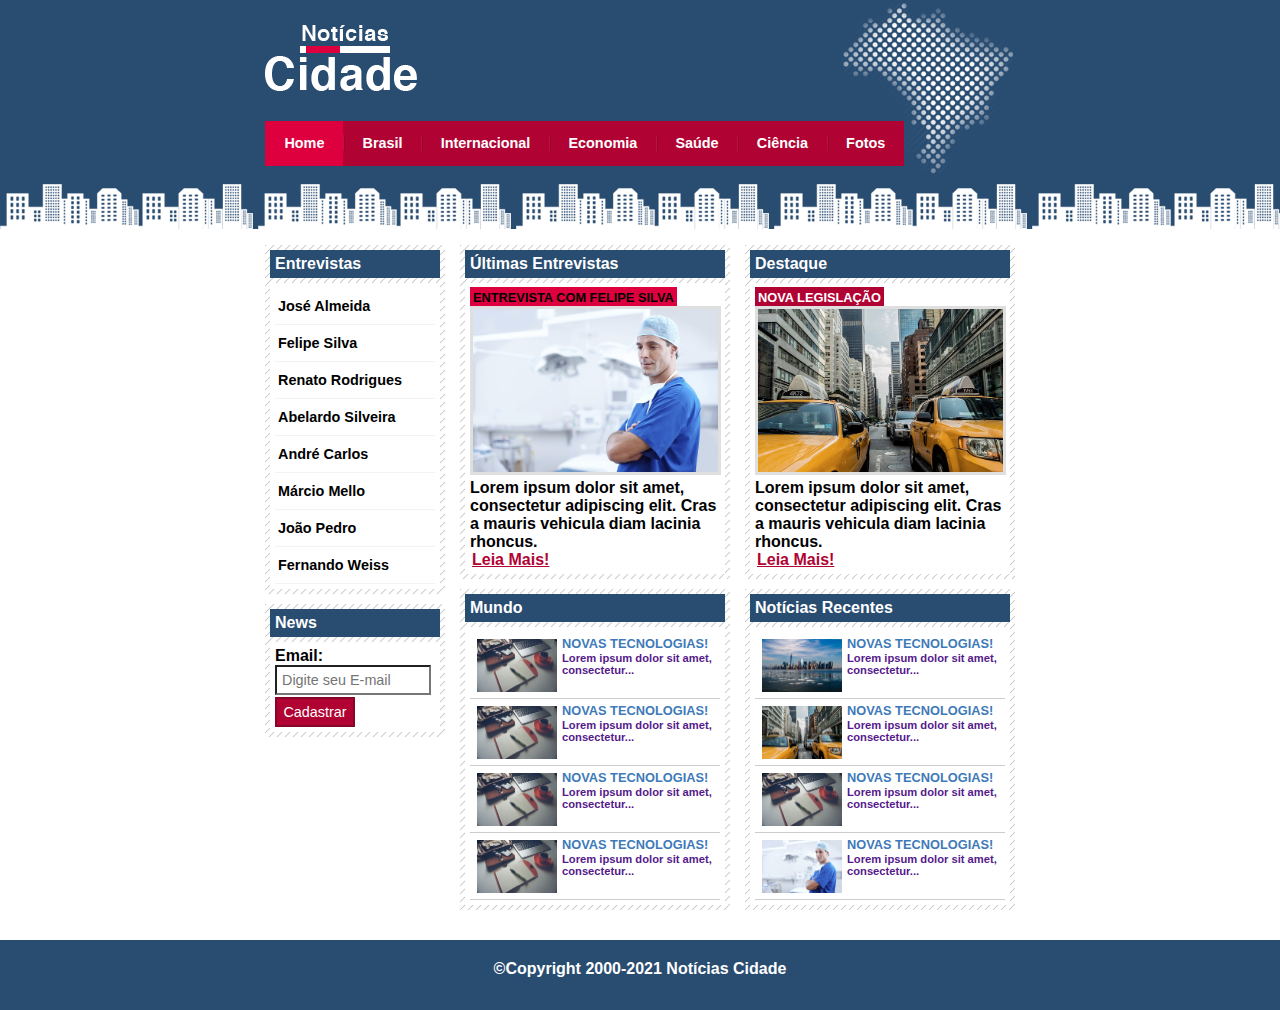
<file: index.html>
<!DOCTYPE html>
<html lang="pt-br">
	<head>
		<title>Notícias Cidade - Seu site de notícias</title>
		<meta charset="utf-8">

		<link rel="stylesheet" type="text/css" href="css/estilo.css">

	</head>

	<body class="home">
		<!-- Inicio do container -->
		<div id="container">
		
		<!-- Inicio do topo -->

			<div id="topo">
				<h1 class="logo">Notícias Cidade</h1>

				<ul id="navegacao">
					<li class="primeiro">
						<a id="home" href="index.html">Home</a>
					</li>

					<li>
						<a id="brasil" href="brasil.html">Brasil</a>
					</li>

					<li>
						<a id="internacional" href="internacional.html">Internacional</a>
					</li>

					<li>
						<a id="economia" href="economia.html">Economia</a>
					</li>

					<li>
						<a id="saude" href="saude.html">Saúde</a>
					</li>

					<li>
						<a id="ciencia" href="ciencia.html">Ciência</a>
					</li>

					<li>
						<a id="fotos" href="fotos.html">Fotos</a>
					</li>

				</ul>


			</div><!-- Fim do topo -->

					<!-- Inicio do conteúdo -->

			<div id="conteudo">

				<div id="primario">

					<div class="caixa entrevista">
						<h2>Últimas Entrevistas</h2>
						<div class="caixa-conteudo">
							<h3>Entrevista com Felipe Silva</h3>
							<img class="imagem-principal" src="imagens/doutor.jpg" width="100%" >
							<p>
								Lorem ipsum dolor sit amet, consectetur adipiscing elit. Cras a mauris vehicula diam lacinia rhoncus.
							</p>
							<a href="entrevista-felipe.html">Leia Mais!</a>

						</div>


						
					</div>

					<div class="caixa">
						<h2>Mundo</h2>
						<div class="caixa-conteudo">
							<ul id="lista-noticias">
								<li>
									<a href="">
										<img src="imagens/tecnologia.jpg" width="80">
										<h3>Novas Tecnologias!</h3>
										<p>
											Lorem ipsum dolor sit amet, consectetur...
										</p>
									</a>
								</li>

								<li>
									<a href="">
										<img src="imagens/tecnologia.jpg" width="80">
										<h3>Novas Tecnologias!</h3>
										<p>
											Lorem ipsum dolor sit amet, consectetur...
										</p>
									</a>
								</li>

								<li>
									<a href="">
										<img src="imagens/tecnologia.jpg" width="80">
										<h3>Novas Tecnologias!</h3>
										<p>
											Lorem ipsum dolor sit amet, consectetur...
										</p>
									</a>
								</li>

								<li>
									<a href="">
										<img src="imagens/tecnologia.jpg" width="80">
										<h3>Novas Tecnologias!</h3>
										<p>
											Lorem ipsum dolor sit amet, consectetur...
										</p>
									</a>
								</li>

							</ul>
							

						</div>
						
					</div>



				</div>
				<div id="secundario">

					<div class="caixa destaque">
						<h2>Destaque</h2>
						<div class="caixa-conteudo">



							<h3>Nova Legislação</h3>
							<img class="imagem-principal" src="imagens/taxi.jpg" width="100%" >
							<p>
								Lorem ipsum dolor sit amet, consectetur adipiscing elit. Cras a mauris vehicula diam lacinia rhoncus.
							</p>
							<a href="">Leia Mais!</a>

						</div>
						
					</div>

					<div class="caixa">
						<h2>Notícias Recentes</h2>
						<div class="caixa-conteudo">

							<ul id="lista-noticias">
								<li>
									<a href="">
										<img src="imagens/cidade.jpg" width="80">
										<h3>Novas Tecnologias!</h3>
										<p>
											Lorem ipsum dolor sit amet, consectetur...
										</p>
									</a>
								</li>

								<li>
									<a href="">
										<img src="imagens/taxi.jpg" width="80">
										<h3>Novas Tecnologias!</h3>
										<p>
											Lorem ipsum dolor sit amet, consectetur...
										</p>
									</a>
								</li>

								<li>
									<a href="">
										<img src="imagens/tecnologia.jpg" width="80">
										<h3>Novas Tecnologias!</h3>
										<p>
											Lorem ipsum dolor sit amet, consectetur...
										</p>
									</a>
								</li>

								<li>
									<a href="">
										<img src="imagens/doutor.jpg" width="80">
										<h3>Novas Tecnologias!</h3>
										<p>
											Lorem ipsum dolor sit amet, consectetur...
										</p>
									</a>
								</li>

							</ul>
							

						</div>
						
					</div>

				</div>

				<!-- começo navegação lateral -->
				<div id="lateral">
					
					<div class="caixa">
						<h2>Entrevistas</h2>
						<div class="caixa-conteudo">
							<ul>
								<li><a href="">José Almeida</a></li>
								<li><a href="entrevista-felipe.html">Felipe Silva</a></li>
								<li><a href="">Renato Rodrigues</a></li>
								<li><a href="">Abelardo Silveira</a></li>
								<li><a href="">André Carlos</a></li>
								<li><a href="">Márcio Mello</a></li>
								<li><a href="">João Pedro</a></li>
								<li><a href="">Fernando Weiss</a></li>

							</ul>
							
						</div>
						
					</div>

					<div class="caixa">
						<h2>News</h2>
						<div class="caixa-conteudo">
							<form>
								<div>
									<label for="email">Email:</label>
									<input type="text" name="email" id="email" placeholder="Digite seu E-mail">
				
								</div>

								<div>
									<input class="submit" type="submit" value="Cadastrar">
								</div>

							</form>
							
						</div>
						
					</div>


				</div><!-- Fim navegação lateral -->

				
			</div><!-- Fim do conteúdo -->


		</div><!-- Fim do container -->

		<div id="container-rodape" style="clear: both;">
				<div id="rodape">
					&copy;Copyright 2000-2021 Notícias Cidade
				</div>
			</div>


	</body>
</html>
</file>
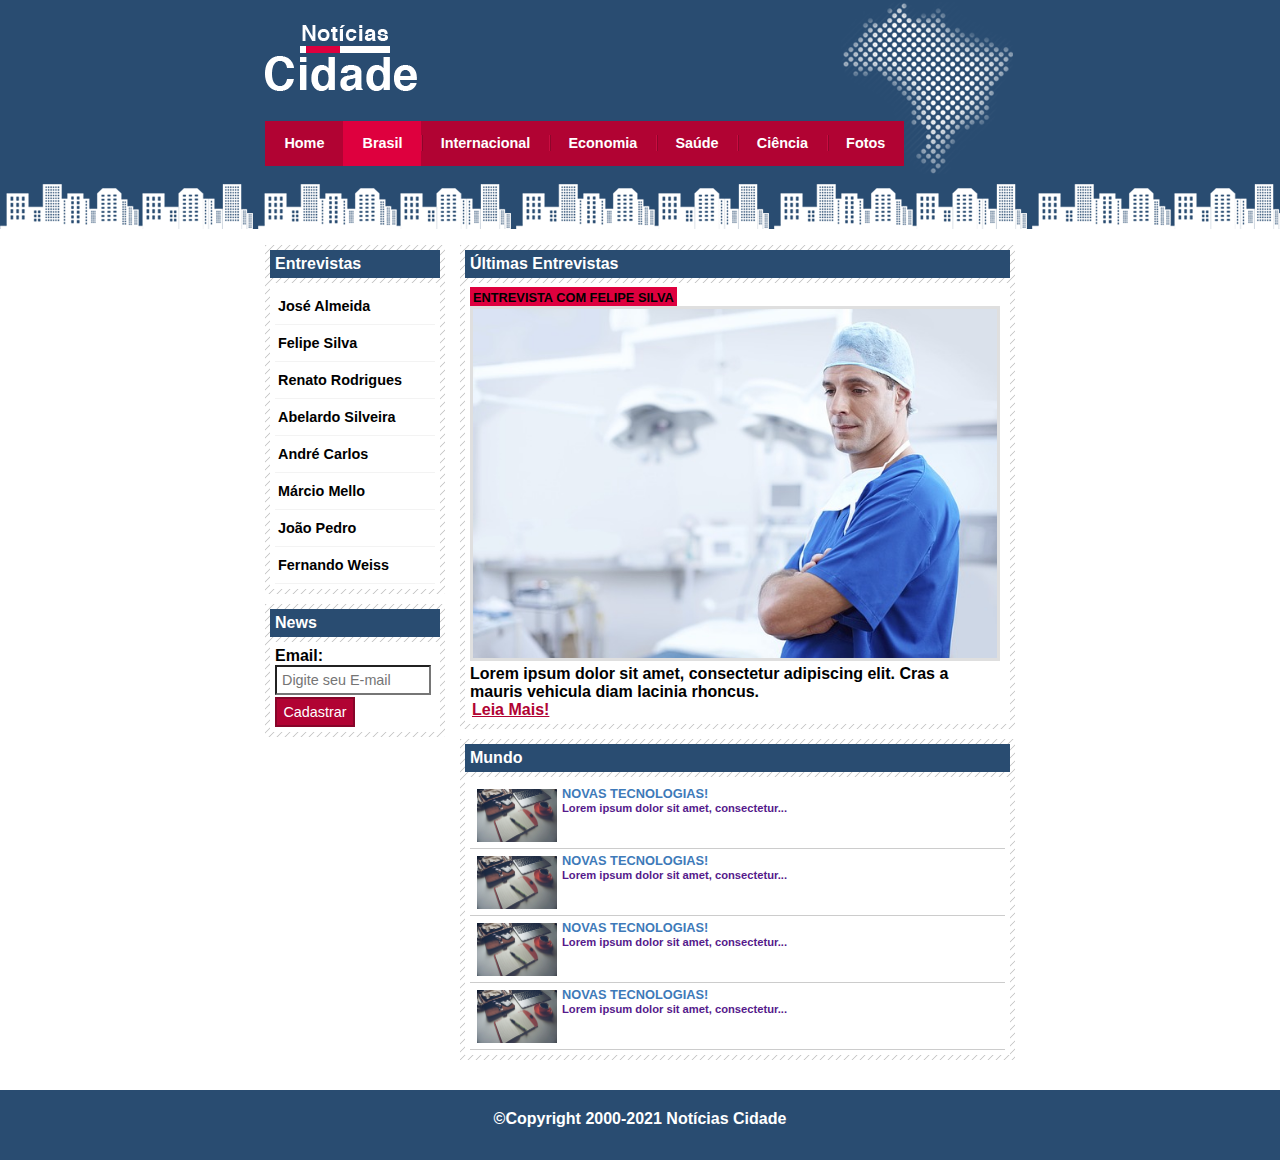
<file: brasil.html>
<!DOCTYPE html>
<html lang="pt-br">
	<head>
		<title>Notícias Cidade - Seu site de notícias</title>
		<meta charset="utf-8">

		<link rel="stylesheet" type="text/css" href="css/estilo.css">

	</head>

	<body id="duas-colunas" class="brasil">
		<!-- Inicio do container -->
		<div id="container">
		
		<!-- Inicio do topo -->

			<div id="topo">
				<h1 class="logo">Notícias Cidade</h1>

				<ul id="navegacao">
					<li class="primeiro">
						<a id="home" href="index.html">Home</a>
					</li>

					<li>
						<a id="brasil" href="brasil.html">Brasil</a>
					</li>

					<li>
						<a id="internacional" href="internacional.html">Internacional</a>
					</li>

					<li>
						<a id="economia" href="economia.html">Economia</a>
					</li>

					<li>
						<a id="saude" href="saude.html">Saúde</a>
					</li>

					<li>
						<a id="ciencia" href="ciencia.html">Ciência</a>
					</li>

					<li>
						<a id="fotos" href="fotos.html">Fotos</a>
					</li>

				</ul>


			</div><!-- Fim do topo -->

					<!-- Inicio do conteúdo -->

			<div id="conteudo">

				<div id="primario">

					<div class="caixa entrevista">
						<h2>Últimas Entrevistas</h2>
						<div class="caixa-conteudo">
							<h3>Entrevista com Felipe Silva</h3>
							<img class="imagem-principal" src="imagens/doutor.jpg" width="100%" >
							<p>
								Lorem ipsum dolor sit amet, consectetur adipiscing elit. Cras a mauris vehicula diam lacinia rhoncus.
							</p>
							<a href="entrevista-felipe.html">Leia Mais!</a>

						</div>


						
					</div>

					<div class="caixa">
						<h2>Mundo</h2>
						<div class="caixa-conteudo">
							<ul id="lista-noticias">
								<li>
									<a href="">
										<img src="imagens/tecnologia.jpg" width="80">
										<h3>Novas Tecnologias!</h3>
										<p>
											Lorem ipsum dolor sit amet, consectetur...
										</p>
									</a>
								</li>

								<li>
									<a href="">
										<img src="imagens/tecnologia.jpg" width="80">
										<h3>Novas Tecnologias!</h3>
										<p>
											Lorem ipsum dolor sit amet, consectetur...
										</p>
									</a>
								</li>

								<li>
									<a href="">
										<img src="imagens/tecnologia.jpg" width="80">
										<h3>Novas Tecnologias!</h3>
										<p>
											Lorem ipsum dolor sit amet, consectetur...
										</p>
									</a>
								</li>

								<li>
									<a href="">
										<img src="imagens/tecnologia.jpg" width="80">
										<h3>Novas Tecnologias!</h3>
										<p>
											Lorem ipsum dolor sit amet, consectetur...
										</p>
									</a>
								</li>

							</ul>
							

						</div>
						
					</div>



				</div>
				

				<!-- começo navegação lateral -->
				<div id="lateral">
					
					<div class="caixa">
						<h2>Entrevistas</h2>
						<div class="caixa-conteudo">
							<ul>
								<li><a href="">José Almeida</a></li>
								<li><a href="entrevista-felipe.html">Felipe Silva</a></li>
								<li><a href="">Renato Rodrigues</a></li>
								<li><a href="">Abelardo Silveira</a></li>
								<li><a href="">André Carlos</a></li>
								<li><a href="">Márcio Mello</a></li>
								<li><a href="">João Pedro</a></li>
								<li><a href="">Fernando Weiss</a></li>

							</ul>
							
						</div>
						
					</div>

					<div class="caixa">
						<h2>News</h2>
						<div class="caixa-conteudo">
							<form>
								<div>
									<label for="email">Email:</label>
									<input type="text" name="email" id="email" placeholder="Digite seu E-mail">
				
								</div>

								<div>
									<input class="submit" type="submit" value="Cadastrar">
								</div>

							</form>
							
						</div>
						
					</div>


				</div><!-- Fim navegação lateral -->

				
			</div><!-- Fim do conteúdo -->


		</div><!-- Fim do container -->

		<div id="container-rodape" style="clear: both;">
				<div id="rodape">
					&copy;Copyright 2000-2021 Notícias Cidade
				</div>
			</div>


	</body>
</html>
</file>
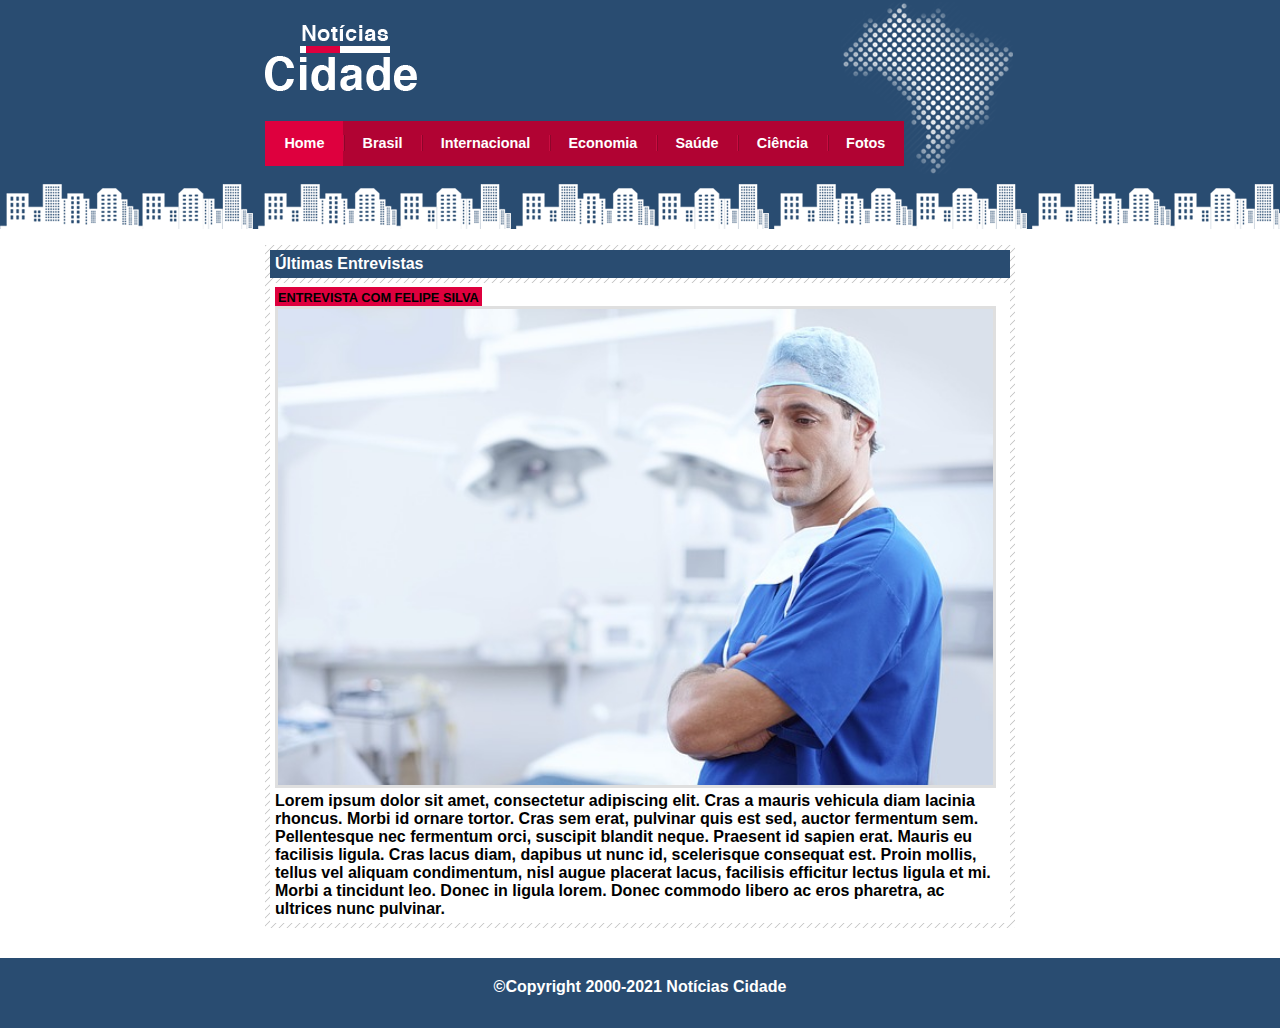
<file: entrevista-felipe.html>
<!DOCTYPE html>
<html lang="pt-br">
	<head>
		<title>Notícias Cidade - Seu site de notícias</title>
		<meta charset="utf-8">

		<link rel="stylesheet" type="text/css" href="css/estilo.css">

	</head>

	<body id="uma-coluna" class="home">
		<!-- Inicio do container -->
		<div id="container">
		
		<!-- Inicio do topo -->

			<div id="topo">
				<h1 class="logo">Notícias Cidade</h1>

				<ul id="navegacao">
					<li class="primeiro">
						<a id="home" href="index.html">Home</a>
					</li>

					<li>
						<a id="brasil" href="brasil.html">Brasil</a>
					</li>

					<li>
						<a id="internacional" href="internacional.html">Internacional</a>
					</li>

					<li>
						<a id="economia" href="economia.html">Economia</a>
					</li>

					<li>
						<a id="saude" href="saude.html">Saúde</a>
					</li>

					<li>
						<a id="ciencia" href="ciencia.html">Ciência</a>
					</li>

					<li>
						<a id="fotos" href="fotos.html">Fotos</a>
					</li>

				</ul>


			</div><!-- Fim do topo -->

					<!-- Inicio do conteúdo -->

			<div id="conteudo">

				<div id="primario">

					<div class="caixa entrevista">
						<h2>Últimas Entrevistas</h2>
						<div class="caixa-conteudo">
							<h3>Entrevista com Felipe Silva</h3>
							<img class="imagem-principal" src="imagens/doutor.jpg" width="100%" >
							<p>
								Lorem ipsum dolor sit amet, consectetur adipiscing elit. Cras a mauris vehicula diam lacinia rhoncus. Morbi id ornare tortor. Cras sem erat, pulvinar quis est sed, auctor fermentum sem. Pellentesque nec fermentum orci, suscipit blandit neque. Praesent id sapien erat. Mauris eu facilisis ligula. Cras lacus diam, dapibus ut nunc id, scelerisque consequat est. Proin mollis, tellus vel aliquam condimentum, nisl augue placerat lacus, facilisis efficitur lectus ligula et mi. Morbi a tincidunt leo. Donec in ligula lorem. Donec commodo libero ac eros pharetra, ac ultrices nunc pulvinar.
							</p>
						

						</div>


						
					</div>



				</div>
				

	
				
			</div><!-- Fim do conteúdo -->


		</div><!-- Fim do container -->

		<div id="container-rodape" style="clear: both;">
				<div id="rodape">
					&copy;Copyright 2000-2021 Notícias Cidade
				</div>
			</div>


	</body>
</html>
</file>
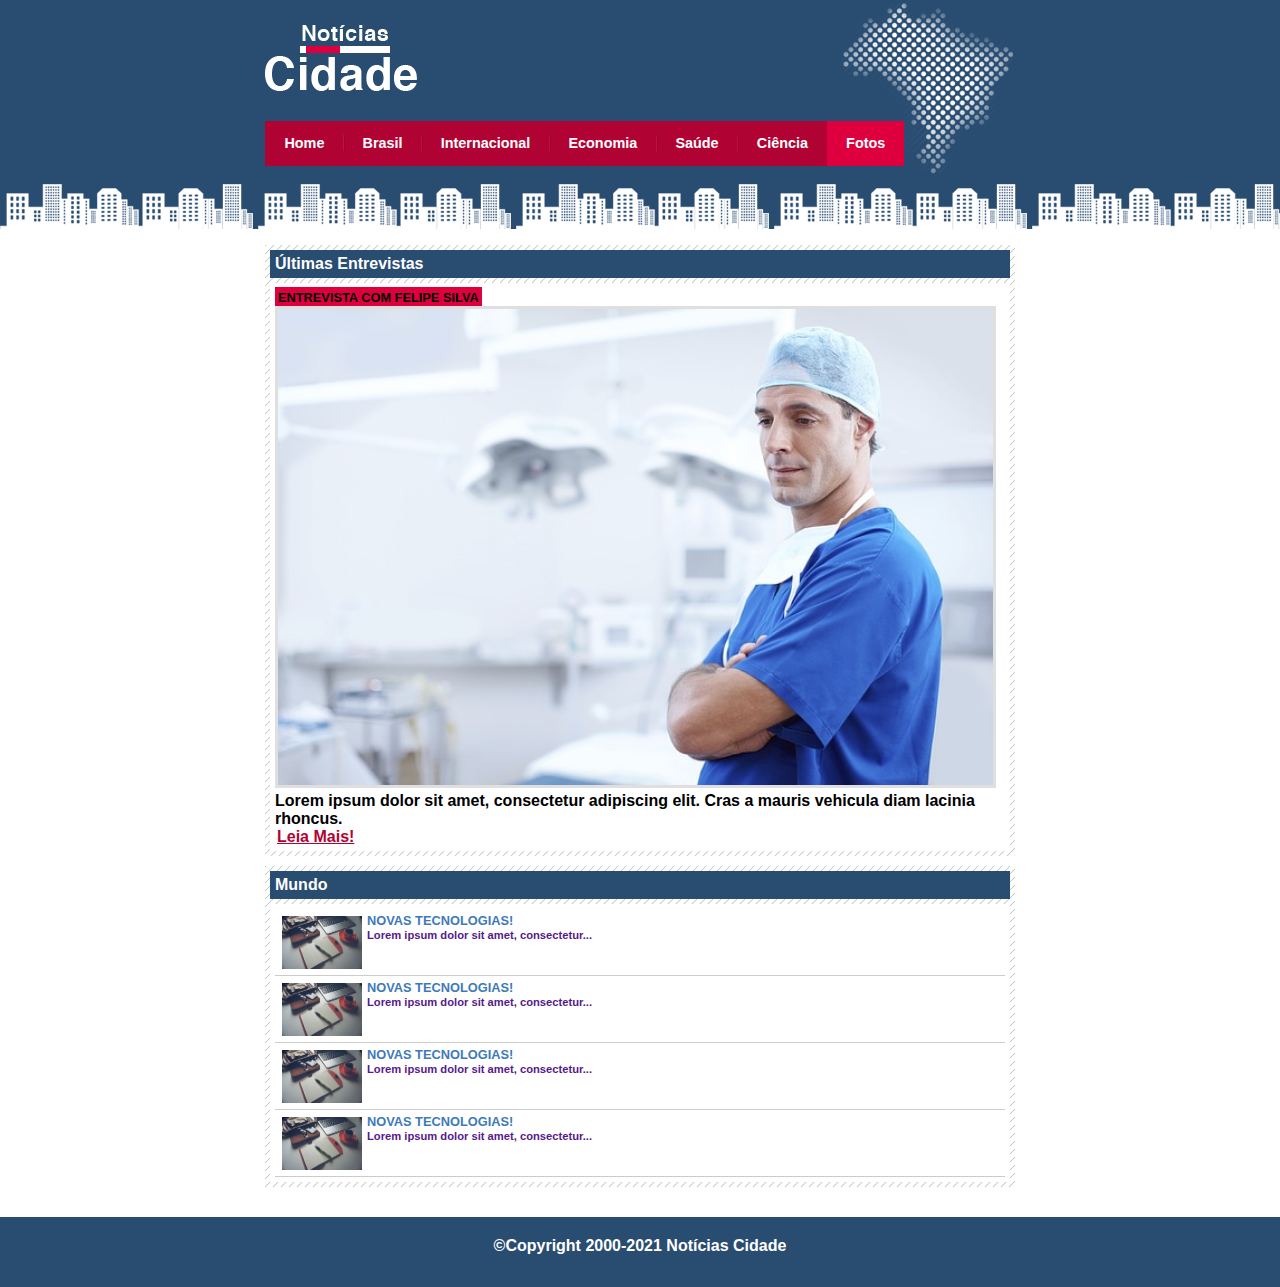
<file: fotos.html>
<!DOCTYPE html>
<html lang="pt-br">
	<head>
		<title>Notícias Cidade - Seu site de notícias</title>
		<meta charset="utf-8">

		<link rel="stylesheet" type="text/css" href="css/estilo.css">

	</head>

	<body id="uma-coluna" class="fotos">
		<!-- Inicio do container -->
		<div id="container">
		
		<!-- Inicio do topo -->

			<div id="topo">
				<h1 class="logo">Notícias Cidade</h1>

				<ul id="navegacao">
					<li class="primeiro">
						<a id="home" href="index.html">Home</a>
					</li>

					<li>
						<a id="brasil" href="brasil.html">Brasil</a>
					</li>

					<li>
						<a id="internacional" href="internacional.html">Internacional</a>
					</li>

					<li>
						<a id="economia" href="economia.html">Economia</a>
					</li>

					<li>
						<a id="saude" href="saude.html">Saúde</a>
					</li>

					<li>
						<a id="ciencia" href="ciencia.html">Ciência</a>
					</li>

					<li>
						<a id="fotos" href="fotos.html">Fotos</a>
					</li>

				</ul>


			</div><!-- Fim do topo -->

					<!-- Inicio do conteúdo -->

			<div id="conteudo">

				<div id="primario">

					<div class="caixa entrevista">
						<h2>Últimas Entrevistas</h2>
						<div class="caixa-conteudo">
							<h3>Entrevista com Felipe Silva</h3>
							<img class="imagem-principal" src="imagens/doutor.jpg" width="100%" >
							<p>
								Lorem ipsum dolor sit amet, consectetur adipiscing elit. Cras a mauris vehicula diam lacinia rhoncus.
							</p>
							<a href="entrevista-felipe.html">Leia Mais!</a>

						</div>


						
					</div>

					<div class="caixa">
						<h2>Mundo</h2>
						<div class="caixa-conteudo">
							<ul id="lista-noticias">
								<li>
									<a href="">
										<img src="imagens/tecnologia.jpg" width="80">
										<h3>Novas Tecnologias!</h3>
										<p>
											Lorem ipsum dolor sit amet, consectetur...
										</p>
									</a>
								</li>

								<li>
									<a href="">
										<img src="imagens/tecnologia.jpg" width="80">
										<h3>Novas Tecnologias!</h3>
										<p>
											Lorem ipsum dolor sit amet, consectetur...
										</p>
									</a>
								</li>

								<li>
									<a href="">
										<img src="imagens/tecnologia.jpg" width="80">
										<h3>Novas Tecnologias!</h3>
										<p>
											Lorem ipsum dolor sit amet, consectetur...
										</p>
									</a>
								</li>

								<li>
									<a href="">
										<img src="imagens/tecnologia.jpg" width="80">
										<h3>Novas Tecnologias!</h3>
										<p>
											Lorem ipsum dolor sit amet, consectetur...
										</p>
									</a>
								</li>

							</ul>
							

						</div>
						
					</div>



				</div>
				

	
				
			</div><!-- Fim do conteúdo -->


		</div><!-- Fim do container -->

		<div id="container-rodape" style="clear: both;">
				<div id="rodape">
					&copy;Copyright 2000-2021 Notícias Cidade
				</div>
			</div>


	</body>
</html>
</file>
<file: css/estilo.css>
* {
	margin:0;
	padding:0;
}


body {
	font-family: sans-serif;
	background: #fff url('../imagens/fundo.png') repeat-x;
	font-weight: bold;
}

div {
	/*border: 1px solid red;*/
}

#container {
	
	width: 750px;
	margin: 0 auto;
}

#topo {
	padding-top: 25px;
	height: 150px;
	background: url(../imagens/detalhe-topo.png) no-repeat right top;
}

.logo {
	width: 152px;
	height: 66px;
	background: url(../imagens/logo.png) no-repeat center;
	text-indent: -5000px;
}

/***** Barra de navegação *****/


ul {
	margin: 0;
	padding: 0;
	list-style: none; 
}


#topo ul {
	background: #b10333 ;
	margin-top: 30px;
	float: left;

}


#topo ul li {
	float: left;
}

#topo ul a {
	text-indent: 0.05em;
	font-size: 0.9em;
	display: block;
	padding: 0.5em 1.3em;
	text-decoration: none;
	line-height: 2.1em;
	color: #fff;
	background: url(../imagens/divisor.png) no-repeat left;
}

#topo ul a:hover {
	color: #69001d;
}

body.home #navegacao a#home,
body.brasil #navegacao a#brasil,
body.internacional #navegacao a#internacional,
body.fotos #navegacao a#fotos {
	color: #fff;
	background: #de003e;
	cursor: text;
}

#topo ul .primeiro a{
	background: none;
}


/* Configuração Layout 3 colunas */


#conteudo {
	margin-top: 60px;
	background: #f5f5f5;
}

#lateral {
	width: 180px;
	float: left;
	margin: 0 0 20px -750px;
}


#primario {
	width: 270px;
	float: left;
	margin: 0 0 20px 195px;
}

#duas-colunas #primario {
	width: 555px;
}

#uma-coluna #primario {
	width: 750px;
	margin: 0 0 20px 0
}


#secundario {
	width: 270px;
	float: left;
	margin: 0 0 20px 15px;

}


/* Caixa */ 


.caixa {
	margin: 10px 0;
	padding: 5px;
	background: #f3f3f3 url(../imagens/fundo-caixa.png) ;
}

h2{
	font-size: 1em;
	color: #fff;
	background: #294c71;
	padding: 5px;
}

.caixa-conteudo {
	background: #fff;
	padding: 5px;
	margin-top: 5px;

}

/* Formatar menus laterias */


#lateral ul a {
	font-size: 0.9em;
	padding: 3px;
	display: block;
	line-height: 30px;
	color: #000;
	text-decoration: none;
	border-bottom: 1px solid #f3f3f3;
}

#lateral ul a:hover {
	background: #f9f9f9 url(../imagens/marcador.png) no-repeat left center;
	color: #a1a1a1;
	padding-left: 20px;

}


label {
	display: block;
	cursor: pointer;
}

input {
	width: 142px;
	font-size: 0.9em;
	padding: 5px;
	background-color: #fff;
}

input.submit {
	width: 80px;
	color: #fff;
	background-color: #b10333;
	border: 2px solid #870529;
	margin-top: 2px;
}



/* Formatando Imagens */


img.imagem-principal {
	border: 3px solid #dfdfdf;
	width: 98%;
}


/* Formatando cabeçalhos */

h3 {
	font-size: 0.8em;
	text-transform: uppercase;
	display: inline;
	padding: 3px;
}

.destaque h3 {
	background: #b10333;
	color: #fff;
}

.entrevista h3 {
	background: #de003e;
}



.caixa-conteudo>a {
	color: #b10333;
	padding: 2px;
}

.caixa-conteudo>a:hover {
	color: #e50040;
}


/* Formatando lista de notícias */ 

#lista-noticias li {
	padding: 2px;
	border-bottom: 1px solid #ccc;
	height: 62px;
}


#lista-noticias li:hover {
	background: #eee;
	cursor: pointer;
}



#lista-noticias li a img {
	float: left;
	margin: 5px;
}

#lista-noticias li a {
	text-decoration: none;
}


#lista-noticias li a h3 {
	font-size: 0.8em;
	padding: 0;
	color: #3e7ab9;
}


#lista-noticias li a p {
	font-size: 0.7em;
}



/* Rodape */
#container-rodape {
	background: #294c71;
	padding: 20px;
	height: 30px;
}

#rodape {
	width: 750px;
	margin:0 auto;
	color: #fff;
	text-align: center;
}
</file>
